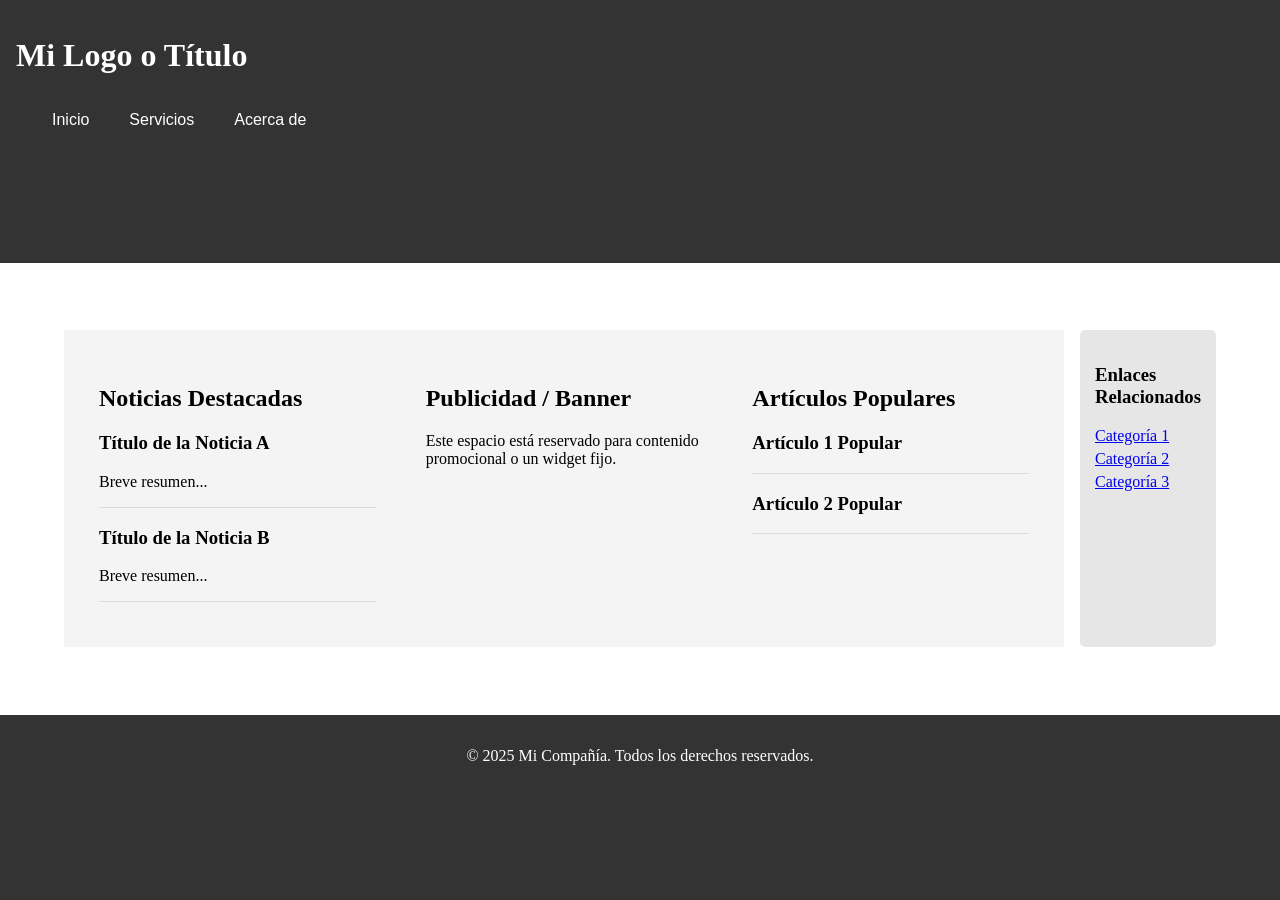
<file: index.html>
<!DOCTYPE html>
<html lang="es">
<head>
    <meta charset="UTF-8">
    <meta name="viewport" content="width=device-width, initial-scale=1.0">
    <title>Mi Sitio Web</title>
    <link rel="stylesheet" href="css/styles.css">
</head>
<body>
    
    <header>
       <h1>Mi Logo o Título</h1>
       <nav class="navbar">
	   <button class="toggle-button" >
             <span class="bar"></span>
             <span class="bar"></span>
             <span class="bar"></span>
        </button>
           <ul class="nav-links">
              <li><a href="index.html">Inicio</a></li>
              <li><a href="servicios.html">Servicios</a></li>
              <li><a href="acercade.html">Acerca de</a></li>
           </ul>
        </nav>
    </header>
    <div class="contenedor-principal">
       <main class="grid-columnas">
          <section class="columna">
          <h2>Noticias Destacadas</h2>
              <article>
                <h3>Título de la Noticia A</h3>
                <p>Breve resumen...</p>
              </article>
              <article>
                <h3>Título de la Noticia B</h3>
                <p>Breve resumen...</p>
              </article>
          </section>
          <section class="columna">
          <h2>Publicidad / Banner</h2>
             <p>Este espacio está reservado para contenido promocional o un widget fijo.</p>
          </section>
          <section class="columna">
           <h2>Artículos Populares</h2>
              <article>
              <h3>Artículo 1 Popular</h3>
              </article>
               <article>
               <h3>Artículo 2 Popular</h3>
              </article>
       </main>
       <aside class="sidebar">
        <h3>Enlaces Relacionados</h3>
          <ul>
              <li><a href="#">Categoría 1</a></li>
              <li><a href="#">Categoría 2</a></li>
              <li><a href="#">Categoría 3</a></li>
          </ul>
       </aside>
    </div>
    <footer>
        <p>&copy; 2025 Mi Compañía. Todos los derechos reservados.</p>
    </footer>
	<script src="js/script.js"></script>

</body>
</html>
</file>
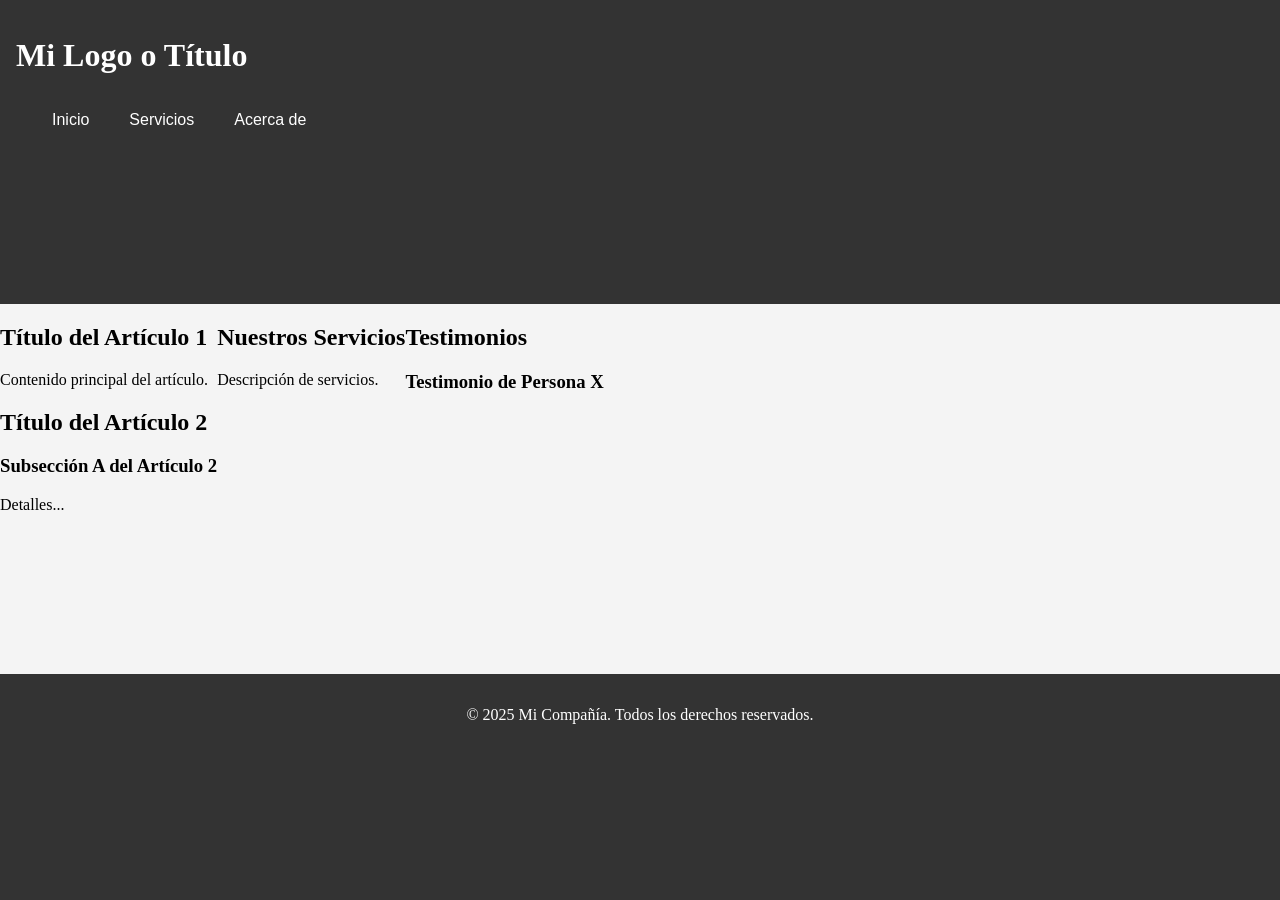
<file: acercade.html>
<!DOCTYPE html>
<html lang="es">
<head>
    <meta charset="UTF-8">
    <meta name="viewport" content="width=device-width, initial-scale=1.0">
    <title>Mi Sitio Web</title>
    <link rel="stylesheet" href="css/styles.css">
</head>
<body>
    
    <header>
        <h1>Mi Logo o Título</h1>
       <nav class="navbar">
	     <button class="toggle-button" aria-label="Abrir menú">
           <span class="bar"></span>
           <span class="bar"></span>
           <span class="bar"></span>
         </button>
           <ul class="nav-links">
              <li><a href="index.html">Inicio</a></li>
              <li><a href="servicios.html">Servicios</a></li>
              <li><a href="acercade.html">Acerca de</a></li>
           </ul>
        </nav>
    </header>

    <main class="contenedor-columnas">
     
		
		<section class="columna-1">
		<article>
            <h2>Título del Artículo 1</h2>
            <p>Contenido principal del artículo.</p>
          </article>

         <article>
          <h2>Título del Artículo 2</h2>
      <section class="columna-2">
        <h3>Subsección A del Artículo 2</h3>
        <p>Detalles...</p>
      </section>
    </article>
</section>
    <section>
      <h2>Nuestros Servicios</h2>
      <p>Descripción de servicios.</p>
    </section>

    <section class="columna-3">
      <h2>Testimonios</h2>
      <article>
        <h3>Testimonio de Persona X</h3>
      </article>
    </section>
		
		
		
		
        </main>

    <footer>
        <p>&copy; 2025 Mi Compañía. Todos los derechos reservados.</p>
    </footer>
<script src="js/script.js"></script>
</body>
</html>
</file>
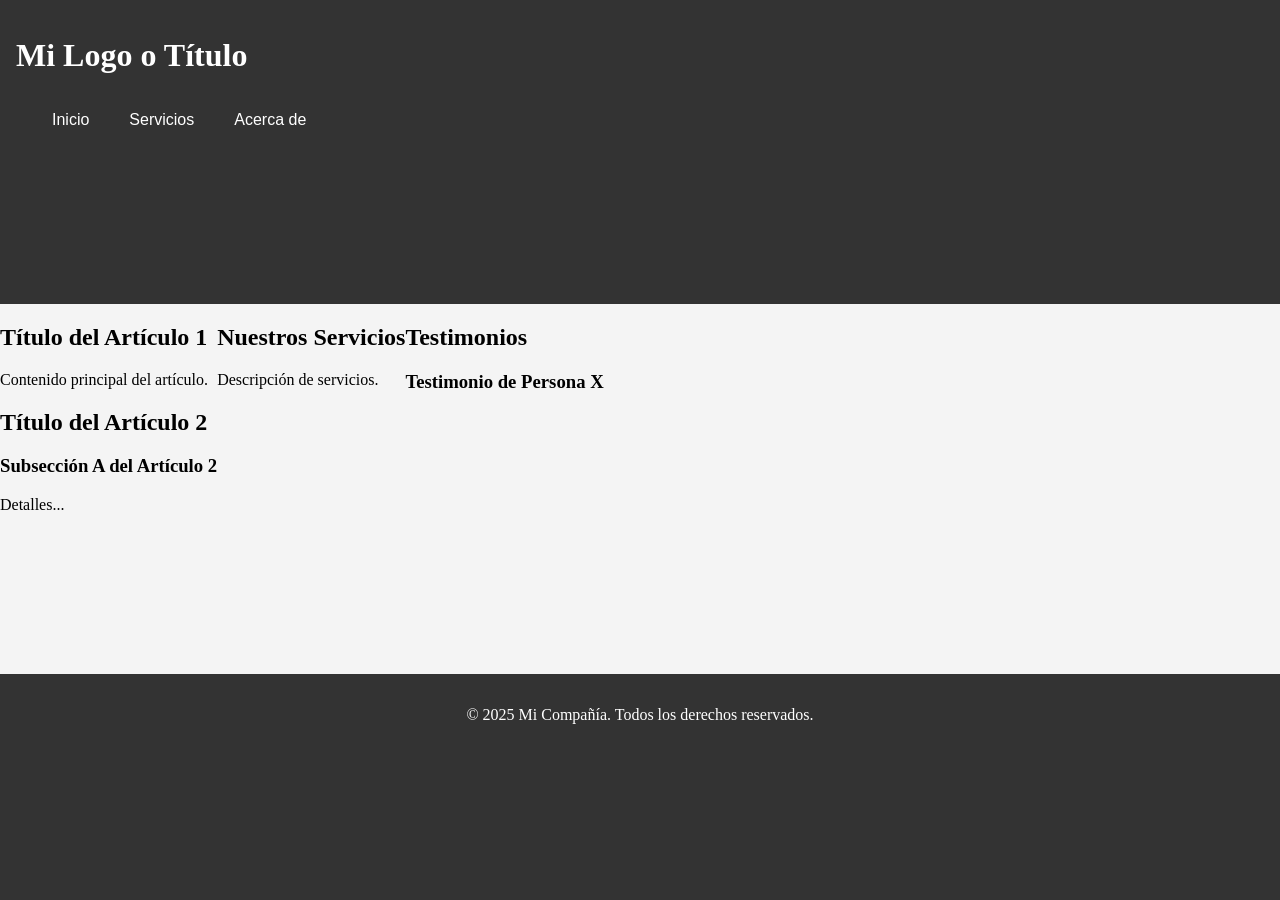
<file: servicios.html>
<!DOCTYPE html>
<html lang="es">
<head>
    <meta charset="UTF-8">
    <meta name="viewport" content="width=device-width, initial-scale=1.0">
    <title>Mi Sitio Web</title>
    <link rel="stylesheet" href="css/styles.css">
</head>
<body>
    
    <header>
        <h1>Mi Logo o Título</h1>
       <nav class="navbar">
	    <button class="toggle-button" aria-label="Abrir menú">
          <span class="bar"></span>
          <span class="bar"></span>
          <span class="bar"></span>
        </button>
           <ul class="nav-links">
               <li><a href="index.html">Inicio</a></li>
              <li><a href="servicios.html">Servicios</a></li>
              <li><a href="acercade.html">Acerca de</a></li>
           </ul>
        </nav>
    </header>

    <main class="contenedor-columnas">
     
		
		<section class="columna-1">
		<article>
            <h2>Título del Artículo 1</h2>
            <p>Contenido principal del artículo.</p>
          </article>

         <article>
          <h2>Título del Artículo 2</h2>
      <section class="columna-2">
        <h3>Subsección A del Artículo 2</h3>
        <p>Detalles...</p>
      </section>
    </article>
</section>
    <section>
      <h2>Nuestros Servicios</h2>
      <p>Descripción de servicios.</p>
    </section>

    <section class="columna-3">
      <h2>Testimonios</h2>
      <article>
        <h3>Testimonio de Persona X</h3>
      </article>
    </section>
		
		
		
		
        </main>

    <footer>
        <p>&copy; 2025 Mi Compañía. Todos los derechos reservados.</p>
    </footer>
	<script src="js/script.js"></script>

</body>
</html>
</file>
<file: css/styles.css>
/* REINICIO BÁSICO Y DEFINICIÓN DEL CONTENEDOR 
   Establecemos el body como contenedor Grid 
*/
body {
    display: grid; 
    /* Asegura que el contenedor Grid ocupe al menos toda la altura de la ventana (viewport) */
    min-height: 100vh;
    margin: 0;
    padding: 0;
}
header {
    background-color: #333;
    color: white;
    padding: 1em;
}

/* Ocultar el bot��n de la hamburguesa por defecto en escritorio y dar estilo*/

.toggle-button {
	display: none; 
    flex-direction: column;
    justify-content: space-around;
    height: 25px; /* Altura total del icono */
    width: 30px;  /* Ancho total del icono */
    background: transparent;
    border: none;
    cursor: pointer;
    padding: 0;
}
.toggle-button .bar {
    width: 100%;
    height: 3px;
    background-color: white;
    border-radius: 10px;
}
/* Contenedor principal de la navegación */
.navbar {
  background-color: #330; /* Fondo oscuro */
  display: flex; /* Habilitar Flexbox */
  justify-content: space-between; /* Espaciar logo y enlaces */
  align-items: center; /* Alinear verticalmente */
  background-color: #333;
 color: white;
    padding: 0 1rem;
}

/* Lista desordenada */
.nav-links {
  list-style: none; /* Elimina los puntos predeterminados */
  margin: 0;
  padding: 0;
  display: flex; /* 🔥 Clave: Usa Flexbox para alinear elementos hijos */
  justify-content: flex-start; /* Alinea los enlaces al inicio */
  /* Si quisieras centrarlos, usarías: justify-content: center; */
}

/* Elementos individuales de la lista (los li) */
.nav-links li {
  /* No necesita muchas propiedades, Flexbox lo maneja */
}
.nav-links.active {
  /* No necesita muchas propiedades, Flexbox lo maneja */
}

/* Los enlaces (los a) */
.nav-links a {
  display: block; /* Hace que el enlace ocupe todo el espacio del li */
  padding: 15px 20px; /* Espaciado interno */
  text-decoration: none; /* Elimina el subrayado predeterminado */
  color: white; /* Color del texto */
  font-family: Arial, sans-serif;
  transition: background-color 0.3s ease; /* Transición suave para el hover */
}

/* Efecto al pasar el ratón */
.nav-links a:hover {
  background-color: #555; /* Cambia el color de fondo */
  color: #f0f0f0;
}
/* DEFINICIÓN DE FILAS (ROWS)
   Esto es la clave de la maquetación:
   1. auto: El Header toma solo el espacio que necesita.
   2. 1fr: El Main toma TODO el espacio libre restante (la fracción '1').
   3. auto: El Footer toma solo el espacio que necesita.
*/



/* --- Estilos visuales básicos (Opcional, solo para ver los bloques) --- */



main {
    background-color: #f4f4f4;
    padding: 0;
	width: 100%;
	display: flex;
    flex-wrap: wrap; /* Permite que los elementos pasen a la siguiente l��nea */
}

/* Contenedor padre para el layout de dos columnas */
.contenedor-principal {
  display: flex; /* ?? Clave: Habilita Flexbox */
  gap: 1rem; /* Espacio entre el contenido central y el sidebar */
  margin: auto; /* Centra el contenedor en la p��gina */
  padding: 1rem;
  margin-left: auto;
  margin-right: auto;
  width: 90%; /* Ocupa el 90% del ancho de la pantalla */
    max-width: 1500px; /* Pero nunca exceder��, por ejemplo, los 1200px en pantallas grandes */
}

/* Estilos para el Sidebar */
.sidebar {
  /* Ocupa aproximadamente 30% del espacio */
  flex: 1; /* Le da 1 parte de proporci��n */
  background-color: #e6e6e6;
  padding: 15px;
  border-radius: 5px;
}

/* Estilos b��sicos para la lista en el sidebar */
.sidebar ul {
  list-style: none;
  padding: 0;
}

.sidebar li {
  margin-bottom: 5px;
}

.grid-columnas {
  display: grid; /* Define el layout de cuadr��cula */
  /* Define 3 columnas de igual ancho (1fr = 1 fracci��n del espacio disponible) */
  grid-template-columns: 1fr 1fr 1fr;
  gap: 20px; /* Espacio entre las columnas */
  padding: 20px;
}

.columna {
  /* Aqu�� puedes a?adir estilos para los bordes o el fondo de cada columna */
  background-color: #f4f4f4;
  padding: 15px;
  border-radius: 8px;
}

.columna article {
  /* Estilos para los art��culos dentro de la columna */
  margin-bottom: 10px;
  border-bottom: 1px solid #ddd;
}


footer {
    background-color: #333;
    color: white;
    text-align: center;
    padding: 1em;
    /* Aseguramos que el footer esté en la última fila del Grid */
    grid-row: 3 / 4; 
}



/* ======================================= */
/* ?? MEDIA QUERY: M��VILES y TABLETS PEQUE?AS */
/* Se aplica a pantallas de 768px de ancho o menos */
/* ======================================= */
@media (max-width: 768px) {
    
    /* 1. ARREGLAR EL LAYOUT DE DOS COLUMNAS (CONTENIDO + SIDEBAR) */
    .contenedor-principal {
        /* Fuerza a que los elementos (main y sidebar) se apilen */
        flex-direction: column;
        /* Aseguramos que ocupe todo el ancho para evitar bordes sobrantes */
        width: 100%; 
        padding: 10px; /* Reducimos el padding en m��vil */
    }

    /* 2. ARREGLAR EL LAYOUT DE TRES COLUMNAS INTERNAS */
    .grid-columnas {
        /* ?La clave! Cambiamos la cuadr��cula de 3 columnas a 1 columna */
        grid-template-columns: 1fr; 
        gap: 10px; /* Opcional: reducimos el gap */
        padding: 10px;
    }
    
    /* 3. Asegurar que las columnas apiladas usen todo el ancho disponible */
    .columna {
        width: 100%;
        /* El padding tambi��n se puede reducir aqu�� si se desea */
    }
	
	/* 1. MOSTRAR EL BOT��N */
    .toggle-button {
        display: flex; /* Ahora es visible */
    }

 /* 1. Ocultar los enlaces por defecto y prepararlos para el despliegue */
    .nav-links {
        display: none; /* Oculta los enlaces hasta que se haga clic */
        width: 100%;
        position: absolute; 
        top: 80px; /* Ajusta este valor si tu header es m��s alto */
        left: 0;
        background-color: #333; /* Fondo para el men�� desplegable */
        z-index: 100; /* Asegura que est�� por encima del contenido */
    }

    /* 2. Forzar a que los enlaces se apilen verticalmente (en el men�� desplegado) */
    .nav-links ul {
        flex-direction: column; /* Apila los <li> */
        width: 100%;
        text-align: center;
        padding: 0;
    }

    /* 3. Mostrar el bot��n y ajustar la posici��n de los elementos en la barra */
    .navbar {
        flex-wrap: wrap; /* Asegura que los elementos no se salgan */
    }
    
    /* Si tienes el logo y el men�� en dos contenedores diferentes, usa: */
    /* .logo { width: 50%; } */
    /* .toggle-button { display: block; } */
    

    

    /* 4. CLASE ACTIVA (Lo que mostrar�� el men��) */
    .nav-links.active {
        display: flex; /* ?Muestra el men��! */
		flex-direction: column; 
        width: 100%;
        /* Cambiar a 'block' si no usas display: flex en .nav-links */
    }
}
</file>
